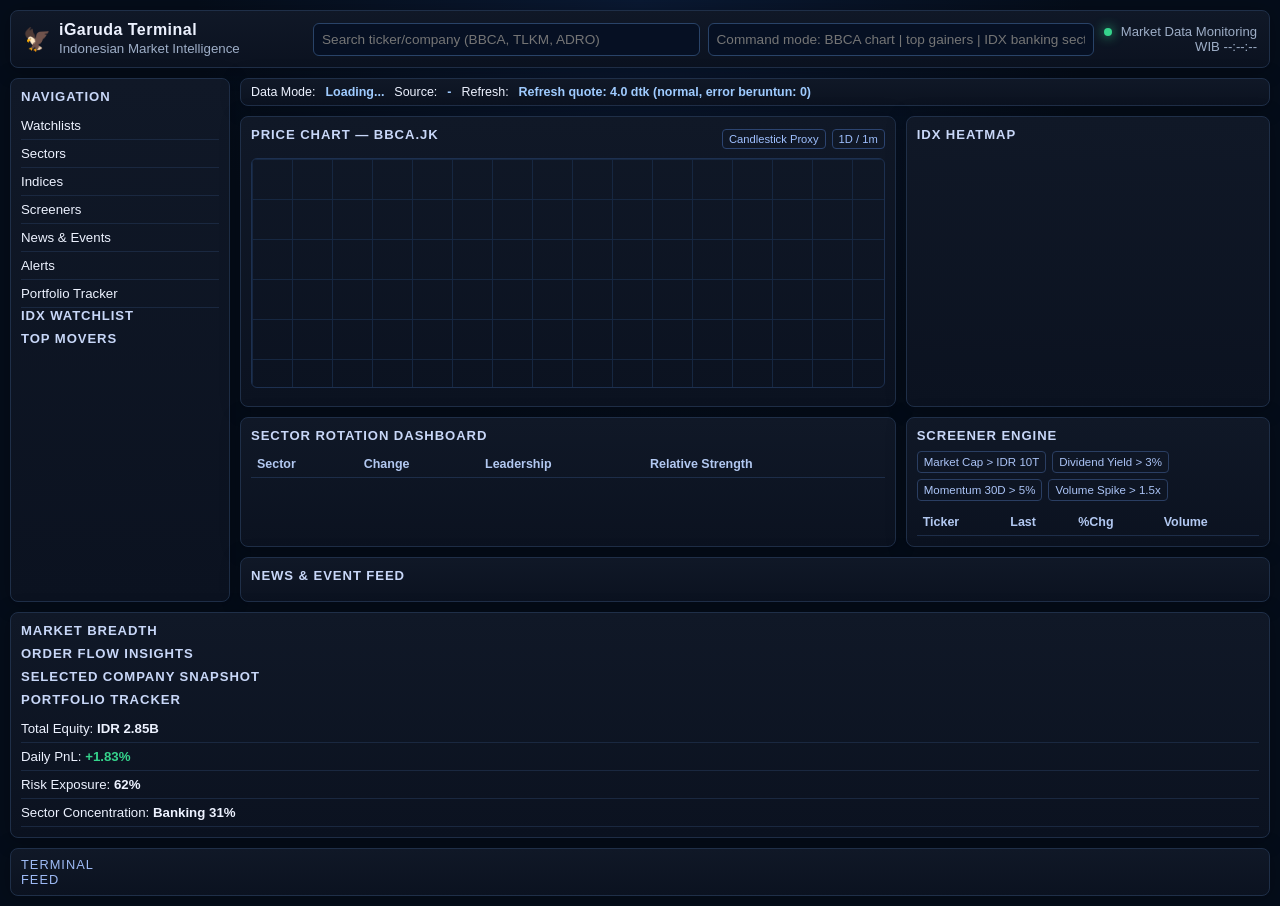
<file: index.html>
<!doctype html>
<html lang="en">
  <head>
    <meta charset="UTF-8" />
    <meta name="viewport" content="width=device-width, initial-scale=1.0" />
    <title>iGaruda Terminal</title>
    <link rel="stylesheet" href="styles.css" />
  </head>
  <body>
    <div class="app-shell">
      <header class="top-bar panel">
        <div class="brand">
          <div class="logo">🦅</div>
          <div>
            <h1>iGaruda Terminal</h1>
            <small>Indonesian Market Intelligence</small>
          </div>
        </div>

        <div class="top-controls">
          <input id="globalSearch" type="text" placeholder="Search ticker/company (BBCA, TLKM, ADRO)" />
          <input id="commandInput" type="text" placeholder="Command mode: BBCA chart | top gainers | IDX banking sector" />
        </div>

        <div class="status-block">
          <div><span class="dot live"></span> <span id="marketStatus">Market Data Monitoring</span></div>
          <div>WIB <span id="clock">--:--:--</span></div>
        </div>
      </header>

      <aside class="left-sidebar panel">
        <section>
          <h2>Navigation</h2>
          <ul class="menu-list">
            <li>Watchlists</li>
            <li>Sectors</li>
            <li>Indices</li>
            <li>Screeners</li>
            <li>News & Events</li>
            <li>Alerts</li>
            <li>Portfolio Tracker</li>
          </ul>
        </section>

        <section>
          <h2>IDX Watchlist</h2>
          <ul id="watchlist"></ul>
        </section>

        <section>
          <h2>Top Movers</h2>
          <ul id="topMovers" class="compact-list"></ul>
        </section>
      </aside>

      <main class="workspace">
        <section class="live-ribbon panel">
          <span>Data Mode:</span>
          <strong id="dataMode">Loading...</strong>
          <span>Source:</span>
          <strong id="dataSource">-</strong>
          <span>Refresh:</span>
          <strong id="refreshInfo">1s quote / 15s chart</strong>
        </section>

        <section class="chart-panel panel">
          <div class="panel-title-row">
            <h2 id="chartTitle">Price Chart — BBCA.JK</h2>
            <div class="badges">
              <span class="badge">Candlestick Proxy</span>
              <span class="badge">1D / 1m</span>
            </div>
          </div>
          <div class="chart-placeholder">
            <div class="grid"></div>
            <svg viewBox="0 0 600 220" preserveAspectRatio="none">
              <polyline id="chartLine" points=""></polyline>
            </svg>
          </div>
          <div id="chartMetrics" class="metrics-row"></div>
        </section>

        <section class="data-panel panel">
          <h2>IDX Heatmap</h2>
          <div id="heatmap" class="heatmap-grid"></div>
        </section>

        <section class="sector-panel panel">
          <h2>Sector Rotation Dashboard</h2>
          <table>
            <thead>
              <tr>
                <th>Sector</th>
                <th>Change</th>
                <th>Leadership</th>
                <th>Relative Strength</th>
              </tr>
            </thead>
            <tbody id="sectorTable"></tbody>
          </table>
        </section>

        <section class="screener-panel panel">
          <h2>Screener Engine</h2>
          <div class="filter-row">
            <span>Market Cap &gt; IDR 10T</span>
            <span>Dividend Yield &gt; 3%</span>
            <span>Momentum 30D &gt; 5%</span>
            <span>Volume Spike &gt; 1.5x</span>
          </div>
          <table>
            <thead>
              <tr>
                <th>Ticker</th>
                <th>Last</th>
                <th>%Chg</th>
                <th>Volume</th>
              </tr>
            </thead>
            <tbody id="screenerBody"></tbody>
          </table>
        </section>

        <section class="news-panel panel">
          <h2>News & Event Feed</h2>
          <ul id="newsFeed"></ul>
        </section>
      </main>

      <aside class="right-sidebar panel">
        <section>
          <h2>Market Breadth</h2>
          <ul id="breadthList" class="compact-list"></ul>
        </section>

        <section>
          <h2>Order Flow Insights</h2>
          <ul id="flowList" class="compact-list"></ul>
        </section>

        <section>
          <h2>Selected Company Snapshot</h2>
          <ul id="companySnapshot" class="compact-list"></ul>
        </section>

        <section>
          <h2>Portfolio Tracker</h2>
          <ul class="compact-list">
            <li>Total Equity: <strong>IDR 2.85B</strong></li>
            <li>Daily PnL: <strong class="up">+1.83%</strong></li>
            <li>Risk Exposure: <strong>62%</strong></li>
            <li>Sector Concentration: <strong>Banking 31%</strong></li>
          </ul>
        </section>
      </aside>

      <footer class="bottom-panel panel">
        <div class="ticker-label">Terminal Feed</div>
        <marquee id="tickerTape" behavior="scroll" direction="left"></marquee>
      </footer>
    </div>

    <script src="script.js"></script>
  </body>
</html>
</file>
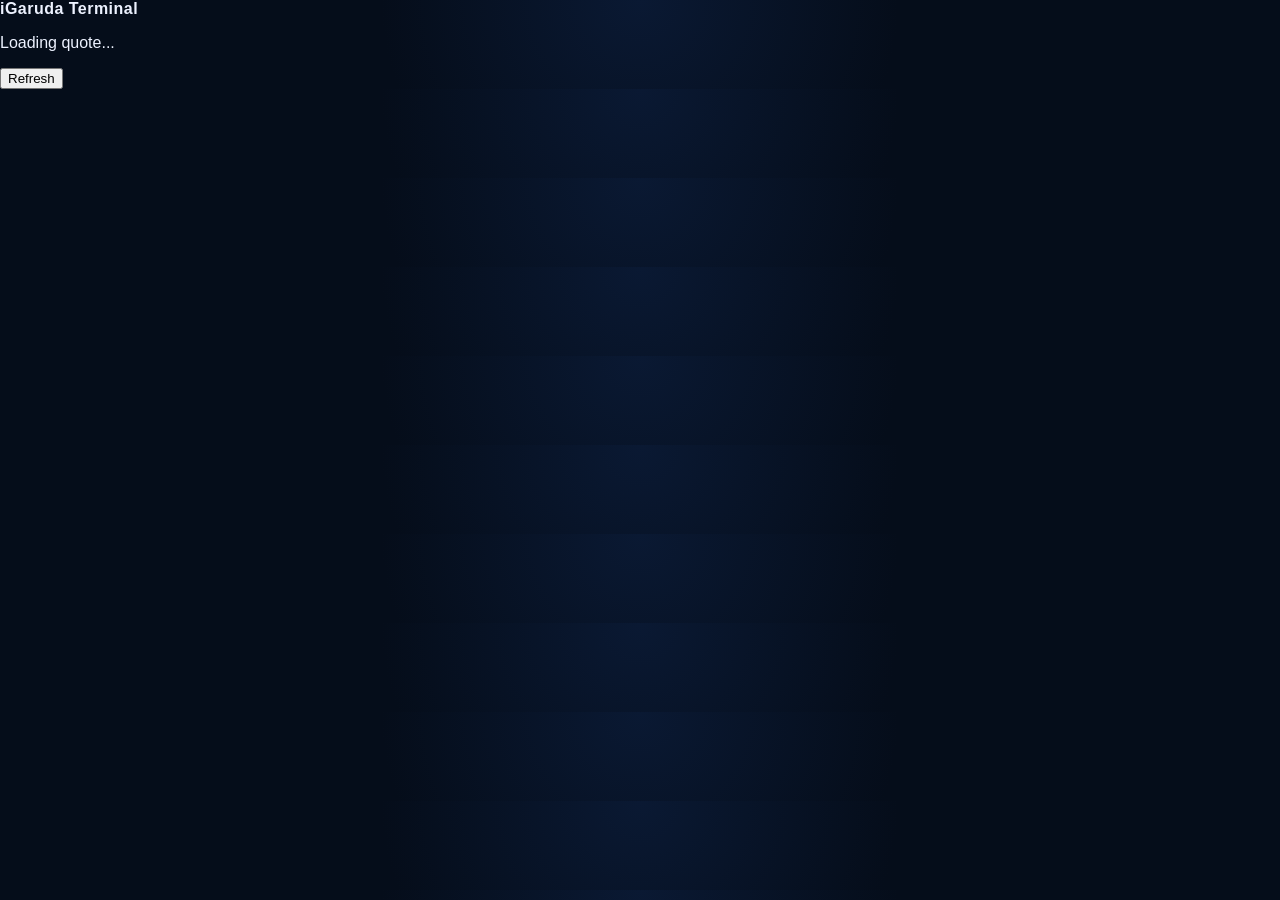
<file: static/index.html>
<!doctype html>
<html lang="en">
  <head>
    <meta charset="UTF-8" />
    <meta name="viewport" content="width=device-width, initial-scale=1.0" />
    <title>iGaruda Terminal</title>
    <link rel="stylesheet" href="/styles.css" />
  </head>
  <body>
    <main>
      <h1>iGaruda Terminal</h1>
      <p id="status">Loading quote...</p>
      <blockquote id="quote"></blockquote>
      <button id="refreshBtn" type="button">Refresh</button>
    </main>
    <script src="/script.js"></script>
  </body>
</html>
</file>
<file: styles.css>
:root {
  --bg: #050d1a;
  --panel: #101827;
  --panel-alt: #0b1220;
  --line: #1f2f48;
  --text: #edf2ff;
  --muted: #9eaec7;
  --blue: #3f77ff;
  --up: #35d48c;
  --down: #ff6b81;
}

* { box-sizing: border-box; }
body {
  margin: 0;
  font-family: Inter, Segoe UI, sans-serif;
  color: var(--text);
  background: radial-gradient(circle at top, #0a1933, var(--bg) 40%);
}

.app-shell {
  display: grid;
  grid-template-columns: 250px 1fr 300px;
  grid-template-rows: auto 1fr auto;
  gap: 10px;
  min-height: 100vh;
  padding: 10px;
}

.panel {
  background: linear-gradient(180deg, var(--panel), var(--panel-alt));
  border: 1px solid var(--line);
  border-radius: 8px;
  box-shadow: 0 2px 20px rgba(0, 0, 0, 0.28);
}

.top-bar {
  grid-column: 1 / -1;
  display: flex;
  align-items: center;
  justify-content: space-between;
  padding: 10px 12px;
  gap: 10px;
}

.brand { display: flex; align-items: center; gap: 8px; min-width: 280px; }
.logo { font-size: 1.4rem; }
h1 { margin: 0; font-size: 1rem; letter-spacing: 0.03em; }
small { color: var(--muted); }

.top-controls { display: flex; gap: 8px; flex: 1; }

input {
  width: 100%;
  border: 1px solid #294368;
  background: #061023;
  color: var(--text);
  border-radius: 6px;
  padding: 8px;
  font-size: 0.85rem;
}

.status-block { text-align: right; font-size: 0.82rem; color: var(--muted); }
.dot { display: inline-block; width: 8px; height: 8px; border-radius: 50%; margin-right: 5px; }
.dot.live { background: var(--up); box-shadow: 0 0 12px var(--up); }

.left-sidebar,
.right-sidebar { padding: 10px; overflow: auto; }

.left-sidebar h2,
.right-sidebar h2,
.workspace h2 {
  margin: 0 0 8px;
  font-size: 0.82rem;
  color: #c8d7f8;
  text-transform: uppercase;
  letter-spacing: 0.07em;
}

.menu-list, .compact-list, #watchlist {
  list-style: none;
  margin: 0;
  padding: 0;
}

.menu-list li, .compact-list li, #watchlist li {
  padding: 6px 0;
  border-bottom: 1px solid #1a2840;
  font-size: 0.83rem;
}

.workspace {
  display: grid;
  gap: 10px;
  grid-template-columns: 1.8fr 1fr;
  grid-template-areas:
    "ribbon ribbon"
    "chart heat"
    "sector screener"
    "news news";
}

.live-ribbon {
  grid-area: ribbon;
  padding: 6px 10px;
  font-size: 0.78rem;
  display: flex;
  gap: 10px;
  flex-wrap: wrap;
  align-items: center;
}
.live-ribbon strong { color: #9fcbff; }

.chart-panel { grid-area: chart; padding: 10px; }
.data-panel { grid-area: heat; padding: 10px; }
.sector-panel { grid-area: sector; padding: 10px; }
.screener-panel { grid-area: screener; padding: 10px; }
.news-panel { grid-area: news; padding: 10px; }

.panel-title-row { display: flex; justify-content: space-between; align-items: center; }
.badges { display: flex; gap: 6px; }
.badge {
  padding: 3px 6px;
  border: 1px solid #2c4470;
  border-radius: 4px;
  font-size: 0.7rem;
  color: #9fc0ff;
}

.chart-placeholder {
  margin-top: 8px;
  height: 230px;
  border-radius: 6px;
  border: 1px solid #1d3050;
  position: relative;
  overflow: hidden;
}
.chart-placeholder .grid {
  position: absolute;
  inset: 0;
  background-image: linear-gradient(#162741 1px, transparent 1px), linear-gradient(90deg, #162741 1px, transparent 1px);
  background-size: 40px 40px;
}
svg { position: absolute; inset: 0; width: 100%; height: 100%; }
polyline { fill: none; stroke: #62a0ff; stroke-width: 3; }

.metrics-row {
  margin-top: 8px;
  display: grid;
  grid-template-columns: repeat(4, minmax(0, 1fr));
  gap: 6px;
}
.metric {
  background: #091326;
  border: 1px solid #203252;
  border-radius: 4px;
  padding: 6px;
  font-size: 0.78rem;
}
.metric strong { display: block; margin-top: 4px; }
.up { color: var(--up); }
.down { color: var(--down); }

.heatmap-grid {
  display: grid;
  grid-template-columns: repeat(3, minmax(0, 1fr));
  gap: 6px;
}
.heat-cell {
  padding: 8px;
  border-radius: 5px;
  font-size: 0.78rem;
  border: 1px solid rgba(255,255,255,0.08);
}
.heat-cell.danger {
  background: rgba(227, 81, 105, 0.4);
}

table {
  width: 100%;
  border-collapse: collapse;
  font-size: 0.78rem;
}
th, td {
  text-align: left;
  padding: 6px;
  border-bottom: 1px solid #1d2d49;
}
th { color: #b2c8f1; }
.filter-row {
  display: flex;
  flex-wrap: wrap;
  gap: 6px;
  margin-bottom: 8px;
}
.filter-row span {
  font-size: 0.72rem;
  border: 1px solid #2a3e62;
  padding: 4px 6px;
  border-radius: 4px;
  color: #abc4f7;
}

#newsFeed {
  margin: 0;
  padding-left: 18px;
  display: grid;
  gap: 6px;
  font-size: 0.82rem;
}

.bottom-panel {
  grid-column: 1 / -1;
  display: flex;
  gap: 10px;
  align-items: center;
  padding: 8px 10px;
}
.ticker-label {
  font-size: 0.8rem;
  text-transform: uppercase;
  letter-spacing: 0.08em;
  color: #9ebbf6;
}
marquee { color: #d1e1ff; font-size: 0.84rem; }

@media (max-width: 1300px) {
  .app-shell {
    grid-template-columns: 220px 1fr;
  }
  .right-sidebar { grid-column: 1 / -1; }
}
</file>
